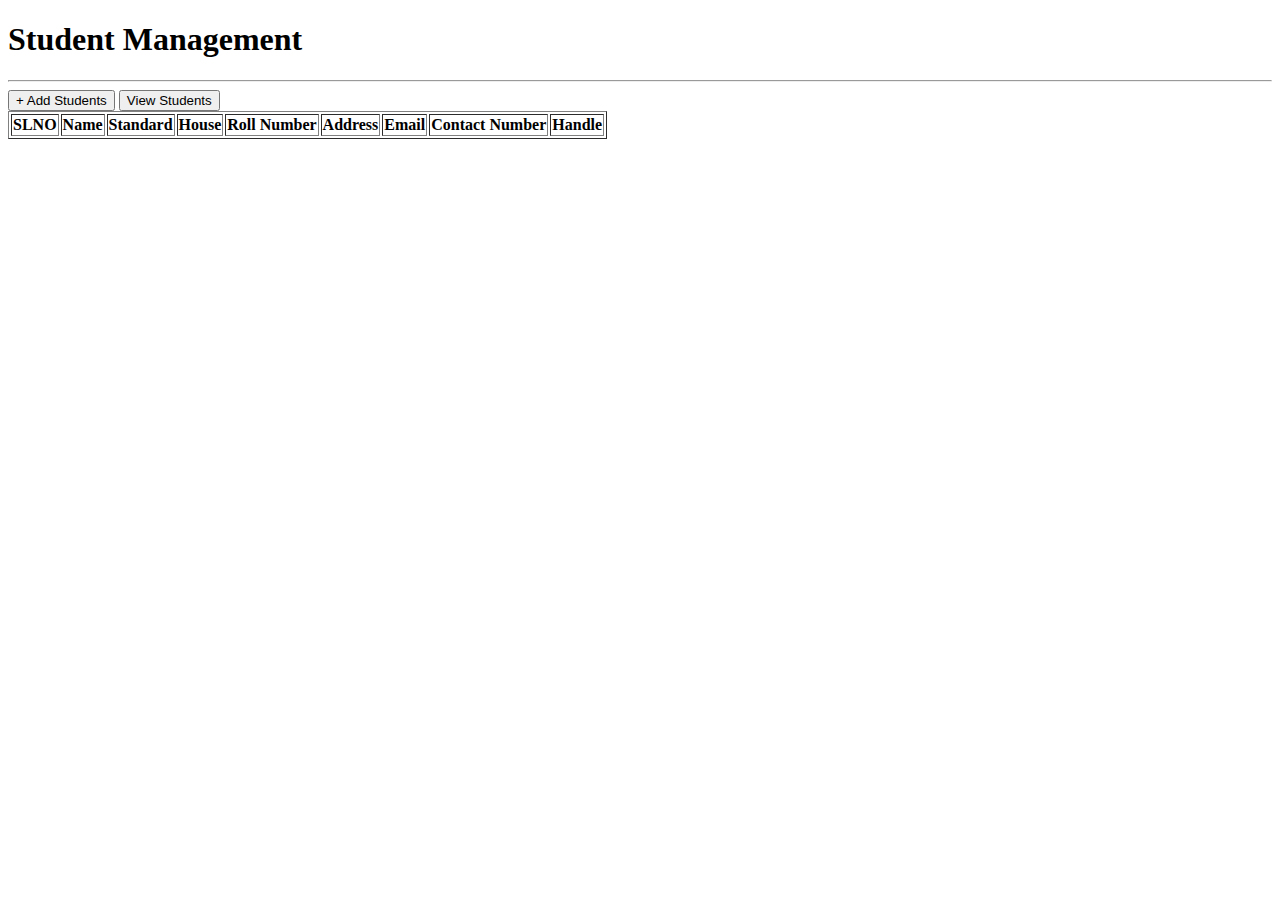
<file: index.html>
<!DOCTYPE html>
<html lang="en">
<head>
    <meta charset="UTF-8">
    <meta name="viewport" content="width=device-width, initial-scale=1.0">
    <title>ToDo</title>
    <link rel="icon" href="pencil.png" type="image/x-icon">
    <!-- <link rel="stylesheet" href="styles.css"> -->
</head>
<body>
    <!-- Create the rectangle box with text -->
    <div class="container">
        <h1>Student Management</h1>
        
        <hr class="border border-primary border-3 opacity-75">
        <div class="button-container">
            <button type="button" class="btn1 btn-outline-success" id="addStudentButton"> + Add Students</button>
            <button type="button" class="btn2 btn-outline-primary" id="viewStudentButton"> View Students</button>
        </div>
    </div>

    <div class="container">
        
       
            <table id="studentsTable" border="1">
                <thead>
                  <tr>
                    <th>SLNO</th>
                    <th>Name</th>
                    <th>Standard</th>
                    <th>House</th>
                    <th>Roll Number</th>
                    <th>Address</th>
                    <th>Email</th>
                    <th>Contact Number</th>
                    <th>Handle</th>
                  </tr>
                </thead>
                <tbody></tbody>
              </table>
        
    </div>
    <!-- Move the button div below the container -->


<script src="script.js"></script>
</body>
</html>
</file>
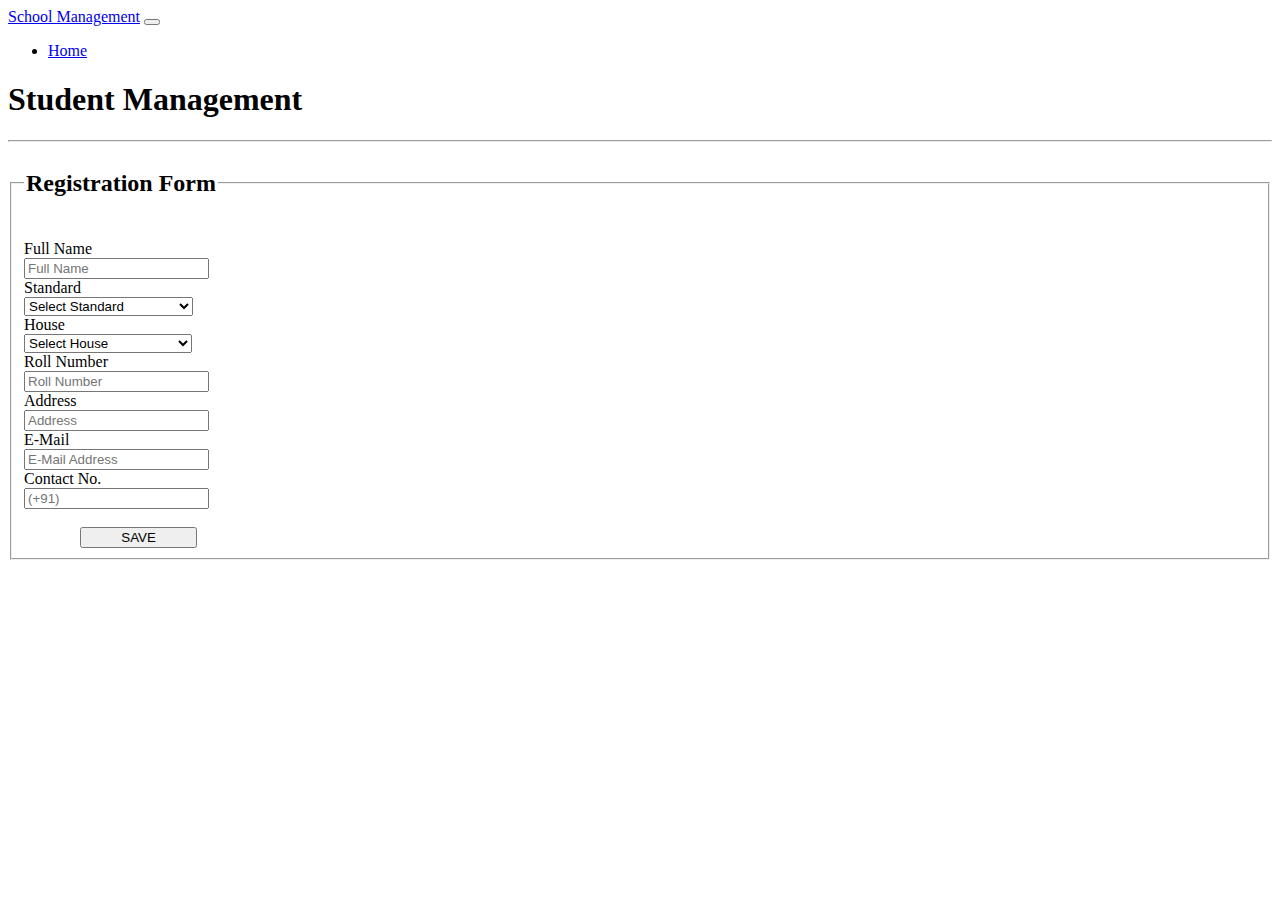
<file: form.html>
<!DOCTYPE html>
<html lang="en">

<head>
  <meta charset="UTF-8">
  <meta name="viewport" content="width=device-width, initial-scale=1.0">
  <title>ToDo</title>
  <link rel="icon" href="pencil.png" type="image/x-icon">
  <!-- <link rel="stylesheet" href="styles.css"> -->
</head>

<body>

  <!-- <button type="button" class="btn btn-info" id="back">Home</button> -->

  <nav class="navbar navbar-expand-lg navbar-light bg-light">
    <div class="container-fluid">
      <a class="navbar-brand" href="#">School Management</a>
      <button class="navbar-toggler" type="button" data-bs-toggle="collapse" data-bs-target="#navbarNav" aria-controls="navbarNav" aria-expanded="false" aria-label="Toggle navigation">
        <span class="navbar-toggler-icon"></span>
      </button>
      <div class="collapse navbar-collapse" id="navbarNav">
        <ul class="navbar-nav">
          <li class="nav-item">
            <a class="nav-link active" aria-current="page" href="index.html">Home</a>
          </li>
        </ul>
      </div>
    </div>
  </nav>

  <div class="container">
    <h1>Student Management</h1>
    <hr class="border border-primary border-3 opacity-75">
  </div>

  <div class="container">
    <form class="well form-horizontal" action=" " method="post" id="contact_form">
      <fieldset>

        <!-- Form Name -->
        <legend>
          <center>
            <h2><b>Registration Form</b></h2>
          </center>
        </legend><br>

        <!-- Text input-->

        <div class="form-group">
          <label class="col-md-4 control-label">Full Name</label>
          <div class="col-md-4 inputGroupContainer">
            <div class="input-group">
              <span class="input-group-addon"><i class="glyphicon glyphicon-user"></i></span>
              <input name="first_name" placeholder="Full Name" class="form-control" type="text" required>
            </div>
          </div>
        </div>

        <div class="form-group">
          <label class="col-md-4 control-label">Standard</label>
          <div class="col-md-4 selectContainer">
            <div class="input-group">
              <span class="input-group-addon"><i class="glyphicon glyphicon-list"></i></span>
              <select name="standard" class="form-control selectpicker" required>
                <option value="">Select Standard &nbsp&nbsp&nbsp&nbsp&nbsp&nbsp&nbsp&nbsp&nbsp&nbsp&nbsp&nbsp&nbsp</option>
                <option>I</option>
                <option>II</option>
                <option>III</option>
                <option>IV</option>
                <option>V</option>
                <option>VI</option>
                <option>VII</option>
                <option>VIII</option>
                <option>IX</option>
                <option>X</option>
              </select>
            </div>
          </div>
        </div>

        <!-- Text input-->

        <div class="form-group">
          <label class="col-md-4 control-label">House</label>
          <div class="col-md-4 inputGroupContainer">
            <div class="input-group">
              <span class="input-group-addon"><i class="glyphicon glyphicon-user"></i></span>
              <select name="house" class="form-control selectpicker" required>
                <option value="">Select House &nbsp&nbsp&nbsp&nbsp&nbsp&nbsp&nbsp&nbsp&nbsp&nbsp&nbsp&nbsp&nbsp&nbsp&nbsp&nbsp&nbsp</option>
                <option>Red</option>
                <option>Blue</option>
                <option>Yellow</option>
                <option>Green</option>
              </select>
            </div>
          </div>
        </div>

        <!-- Number input -->

        <div class="form-group">
          <label class="col-md-4 control-label">Roll Number</label>
          <div class="col-md-4 inputGroupContainer">
            <div class="input-group">
              <span class="input-group-addon"><i class="glyphicon glyphicon-user"></i></span>
              <input name="roll_number" placeholder="Roll Number" class="form-control" type="number" required>
            </div>
          </div>
        </div>


        <!-- Address input -->

        <div class="form-group">
          <label class="col-md-4 control-label">Address</label>
          <div class="col-md-4 inputGroupContainer">
            <div class="input-group">
              <span class="input-group-addon"><i class="glyphicon glyphicon-user"></i></span>
              <input name="address" placeholder="Address" class="form-control" type="text" required>
            </div>
          </div>
        </div>


        <!-- Text input-->
        <div class="form-group">
          <label class="col-md-4 control-label">E-Mail</label>
          <div class="col-md-4 inputGroupContainer">
            <div class="input-group">
              <span class="input-group-addon"><i class="glyphicon glyphicon-envelope"></i></span>
              <input name="email" placeholder="E-Mail Address" class="form-control" type="text" required>
            </div>
          </div>
        </div>


        <!-- Text input-->

        <div class="form-group">
          <label class="col-md-4 control-label">Contact No.</label>
          <div class="col-md-4 inputGroupContainer">
            <div class="input-group">
              <span class="input-group-addon"><i class="glyphicon glyphicon-earphone"></i></span>
              <input name="contact_number" placeholder="(+91)" class="form-control" type="text" required>
            </div>
          </div>
        </div>


        <!-- Button -->
        <div class="form-group">
          <label class="col-md-4 control-label"></label>
          <div class="col-md-4"><br>
            &nbsp&nbsp&nbsp&nbsp&nbsp&nbsp&nbsp&nbsp&nbsp&nbsp&nbsp&nbsp&nbsp&nbsp<button type="submit"
              class="btn btn-warning" id="submitForm">&nbsp&nbsp&nbsp&nbsp&nbsp&nbsp&nbsp&nbsp SAVE <span
                class="glyphicon glyphicon-send"></span>&nbsp&nbsp&nbsp&nbsp&nbsp&nbsp&nbsp&nbsp</button>
          </div>
        </div>

      </fieldset>
    </form>
  </div>
  </div><!-- /.container -->

  <script src="script.js"></script>
</body>

</html>
</file>
<file: styles.css>
.container {
    position: fixed;
    top: 12; /* Position at the top */
    left: 50%; /* Center horizontally */
    transform: translateX(-50%); /* Center horizontally */
    text-align: center;
    width: 89%;
    min-height: 85vh;
    background: linear-gradient(135deg, #621e88, #c8acf8);
    padding: 10px;
    border-radius: 10px;
}

/* Define styles for a button */
.btn1 {
    display: inline-block;
    padding: 10px 20px; /* Adjust padding as needed */
    background-color: #007BFF; /* Background color */
    color: white; /* Text color */
    border: none; /* Remove default border */
    border-radius: 5px; /* Rounded corners */
    cursor: pointer; /* Cursor on hover */
    font-size: 16px; /* Font size */
    text-align: center; /* Center-align text */
    text-decoration: none; /* Remove underline */
}
.btn2 {
    display: inline-block;
    padding: 10px 20px; /* Adjust padding as needed */
    background-color: #049d16; /* Background color */
    color: white; /* Text color */
    border: none; /* Remove default border */
    border-radius: 5px; /* Rounded corners */
    cursor: pointer; /* Cursor on hover */
    font-size: 16px; /* Font size */
    text-align: center; /* Center-align text */
    text-decoration: none; /* Remove underline */
}

/* Style the button on hover */
.btn:hover {
    
    background-color: #0056b3; /* Change background color on hover */
}

.table {
    width: 100%;
    border-collapse: collapse;
    margin-bottom: 20px;
  }
  
  .table th,
  .table td {
    padding: 8px;
    text-align: left;
    border-bottom: 1px solid #ddd;
  }
  
  /* .table th {
    background-color: #f5f5f5;
  } */
  
  /* .table tbody tr:nth-child(even) {
    background-color: #f2f2f2;
  }
  
  .table tbody tr:hover {
    background-color: #e0e0e0;
  } */
</file>
